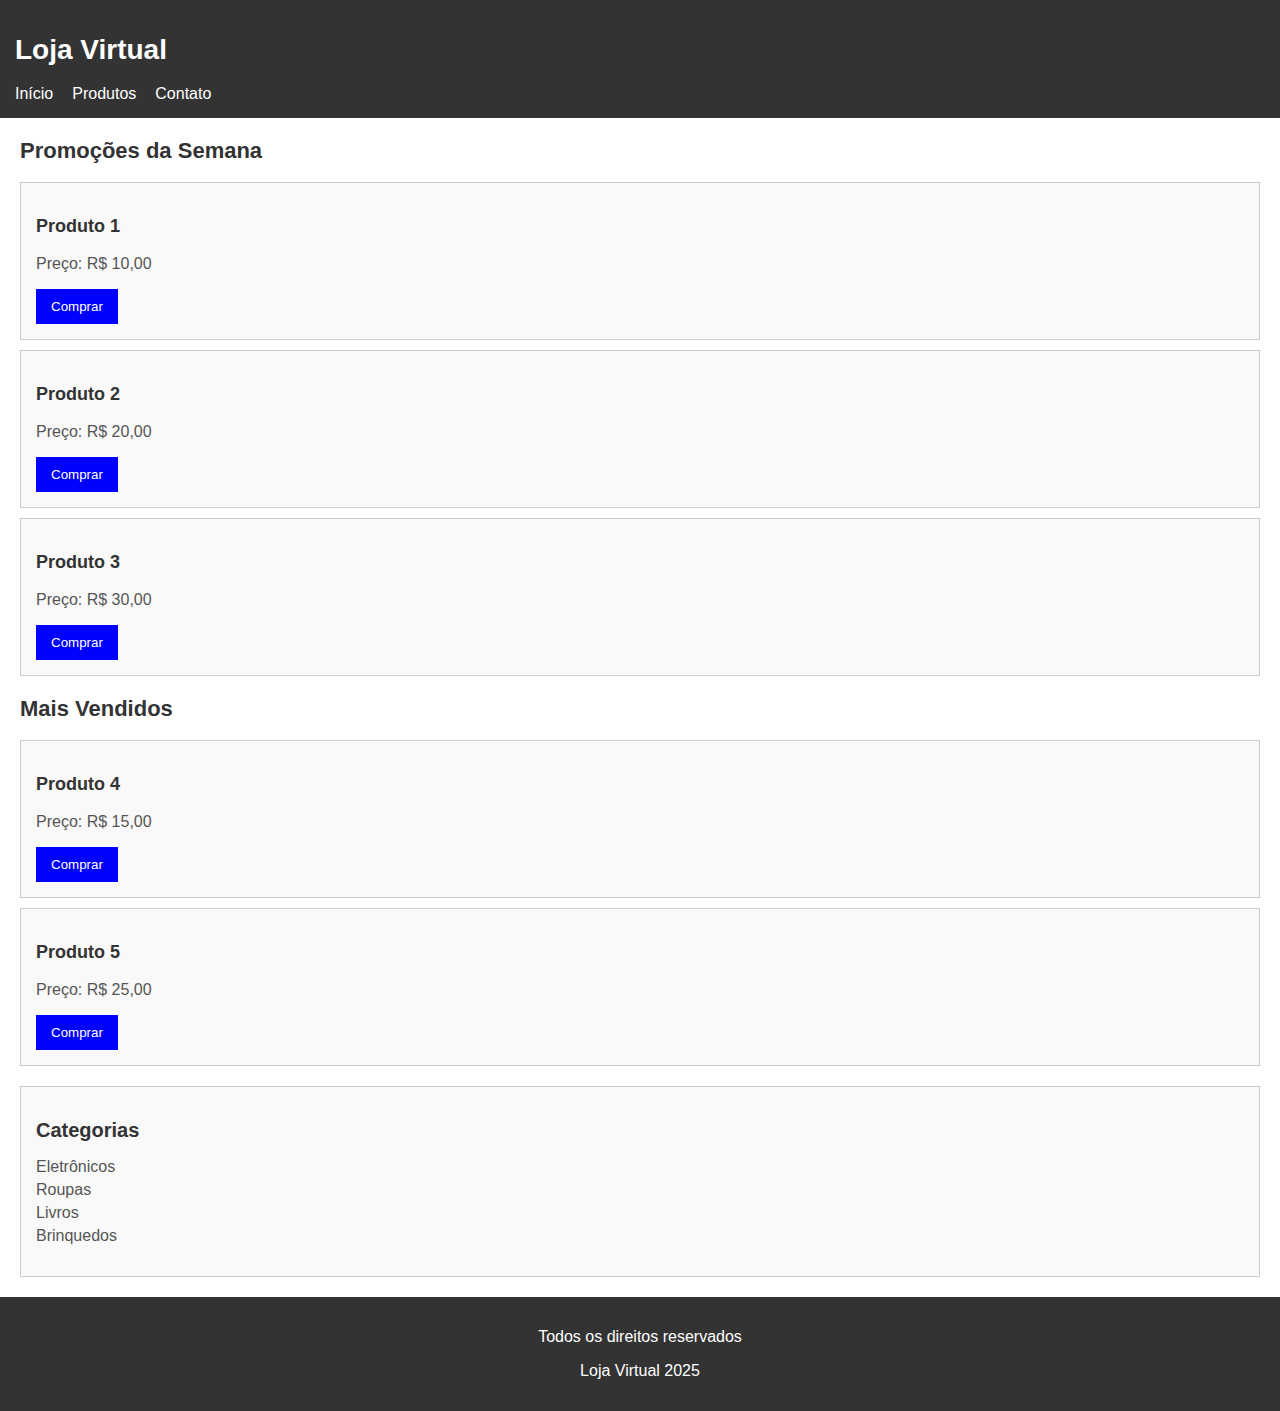
<file: atividade.html>
<!DOCTYPE html>
<html lang="pt-BR">
<head>
    <meta charset="UTF-8">
    <meta name="viewport" content="width=device-width, initial-scale=1.0">
    <title>Loja Virtual - Refatoração CSS</title>
    <link rel="stylesheet" href="style.css">
</head>
<body>
    <header>
        <h1>Loja Virtual</h1>
        <nav>
            <a href="#">Início</a>
            <a href="#">Produtos</a>
            <a href="#">Contato</a>
        </nav>
    </header>

    <main>
        <section>
            <h2>Promoções da Semana</h2>
            <div>
                <h3>Produto 1</h3>
                <p>Preço: R$ 10,00</p>
                <button>Comprar</button>
            </div>
            <div>
                <h3>Produto 2</h3>
                <p>Preço: R$ 20,00</p>
                <button>Comprar</button>
            </div>
            <div>
                <h3>Produto 3</h3>
                <p>Preço: R$ 30,00</p>
                <button>Comprar</button>
            </div>
        </section>

        <section>
            <h2>Mais Vendidos</h2>
            <div>
                <h3>Produto 4</h3>
                <p>Preço: R$ 15,00</p>
                <button>Comprar</button>
            </div>
            <div>
                <h3>Produto 5</h3>
                <p>Preço: R$ 25,00</p>
                <button>Comprar</button>
            </div>
        </section>

        <aside>
            <h2>Categorias</h2>
            <ul>
                <li>Eletrônicos</li>
                <li>Roupas</li>
                <li>Livros</li>
                <li>Brinquedos</li>
            </ul>
        </aside>
    </main>

    <footer>
        <p>Todos os direitos reservados</p>
        <p>Loja Virtual 2025</p>
    </footer>
</body>
</html>
</file>
<file: style.css>
body {
    margin: 0;
    padding: 0;
}

header {
    background-color: #333;
    padding: 15px;
}

header h1 {
    font-size: 28px;
    font-family: Arial, sans-serif;
    color: white;
}

nav a {
    color: white;
    text-decoration: none;
    margin-right: 15px;
    font-family: Arial, sans-serif;
    font-size: 16px;
}

section {
    margin: 20px;
}

section h2 {
    font-size: 22px;
    font-family: Arial, sans-serif;
    color: #333;
}

section div {
    border: 1px solid #ccc;
    padding: 15px;
    margin: 10px 0;
    background-color: #f9f9f9;
}

section div h3 {
    font-size: 18px;
    font-family: Arial, sans-serif;
    color: #333;
}

section div p {
    font-size: 16px;
    font-family: Arial, sans-serif;
    color: #555;
}

section div button {
    padding: 10px 15px;
    background-color: blue;
    color: white;
    border: none;
    cursor: pointer;
}

aside {
    margin: 20px;
    padding: 15px;
    border: 1px solid #ccc;
    background-color: #f9f9f9;
}

aside h2 {
    font-size: 20px;
    font-family: Arial, sans-serif;
    color: #333;
}

aside ul {
    list-style: none;
    padding: 0;
}

aside ul li {
    font-size: 16px;
    font-family: Arial, sans-serif;
    color: #555;
    margin-bottom: 5px;
}

footer {
    background-color: #333;
    color: white;
    text-align: center;
    padding: 15px;
}

footer p {
    font-size: 16px;
    font-family: Arial, sans-serif;
}
</file>
